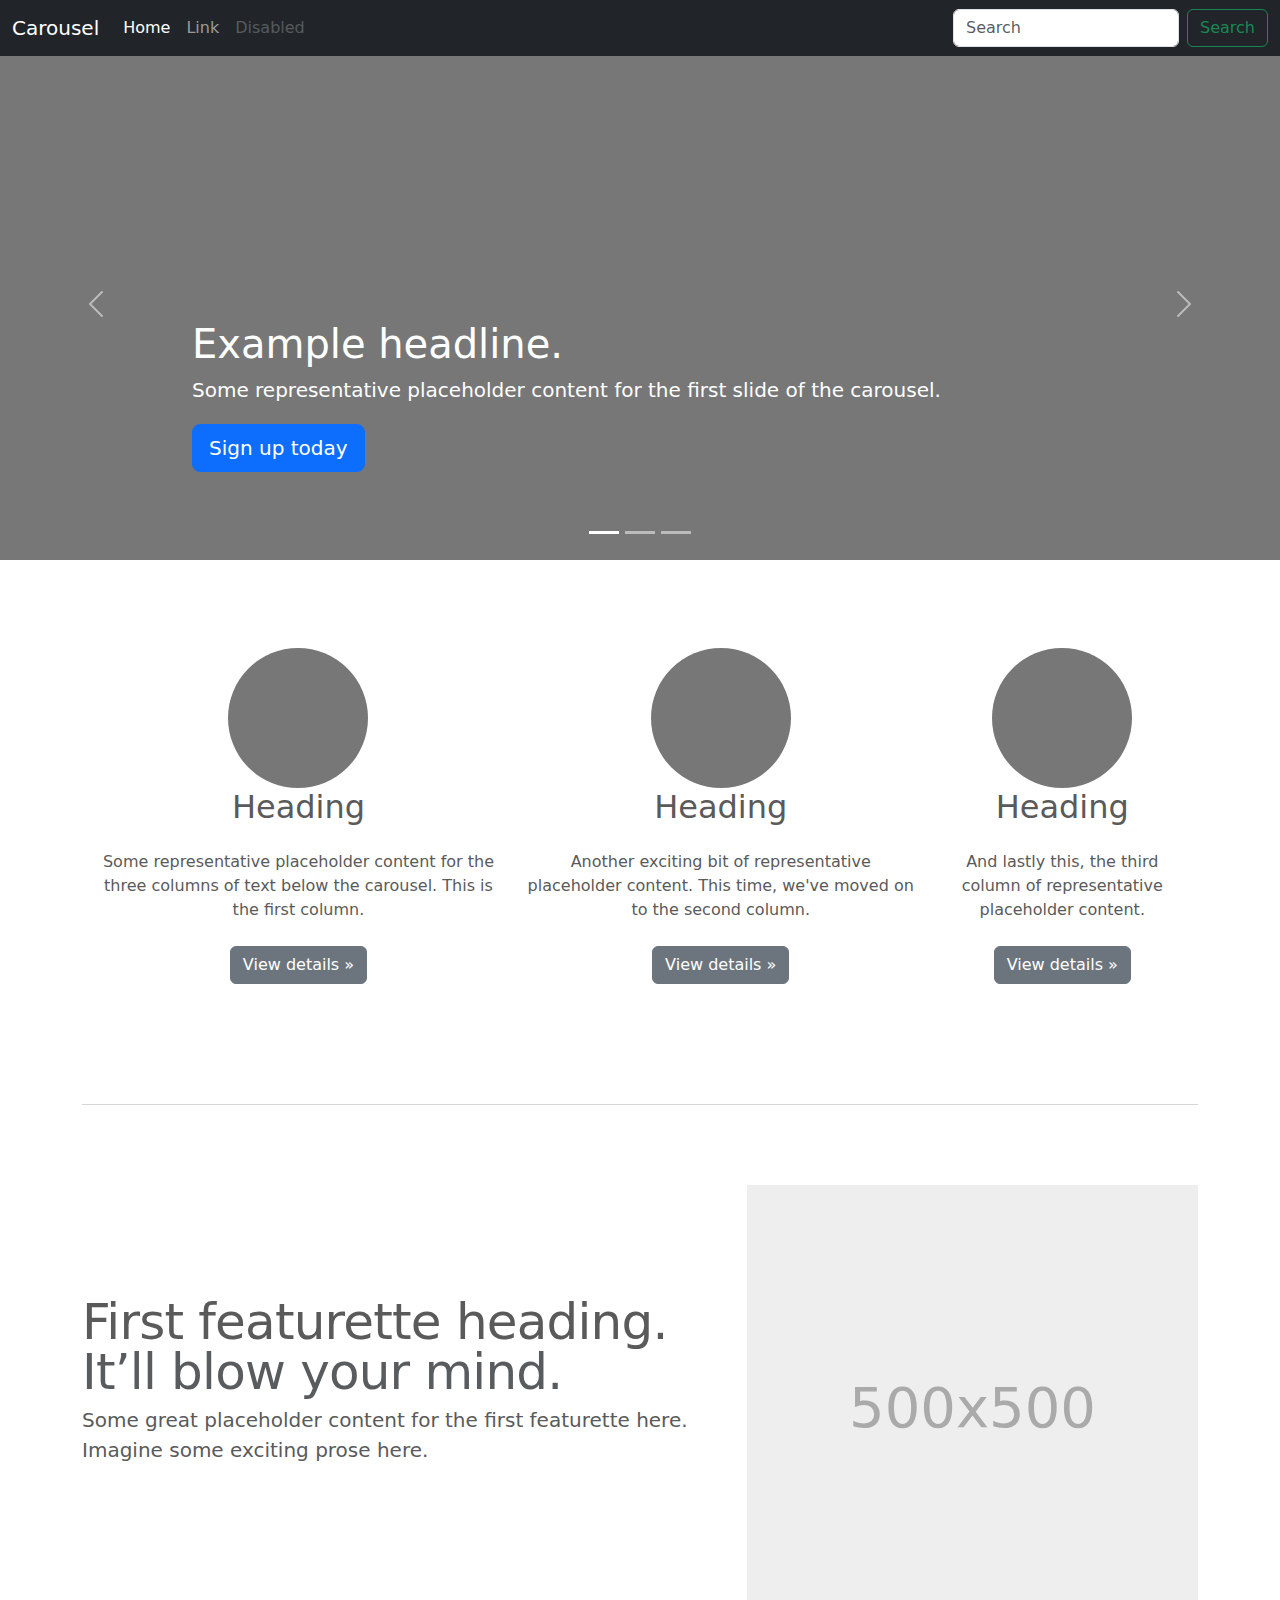
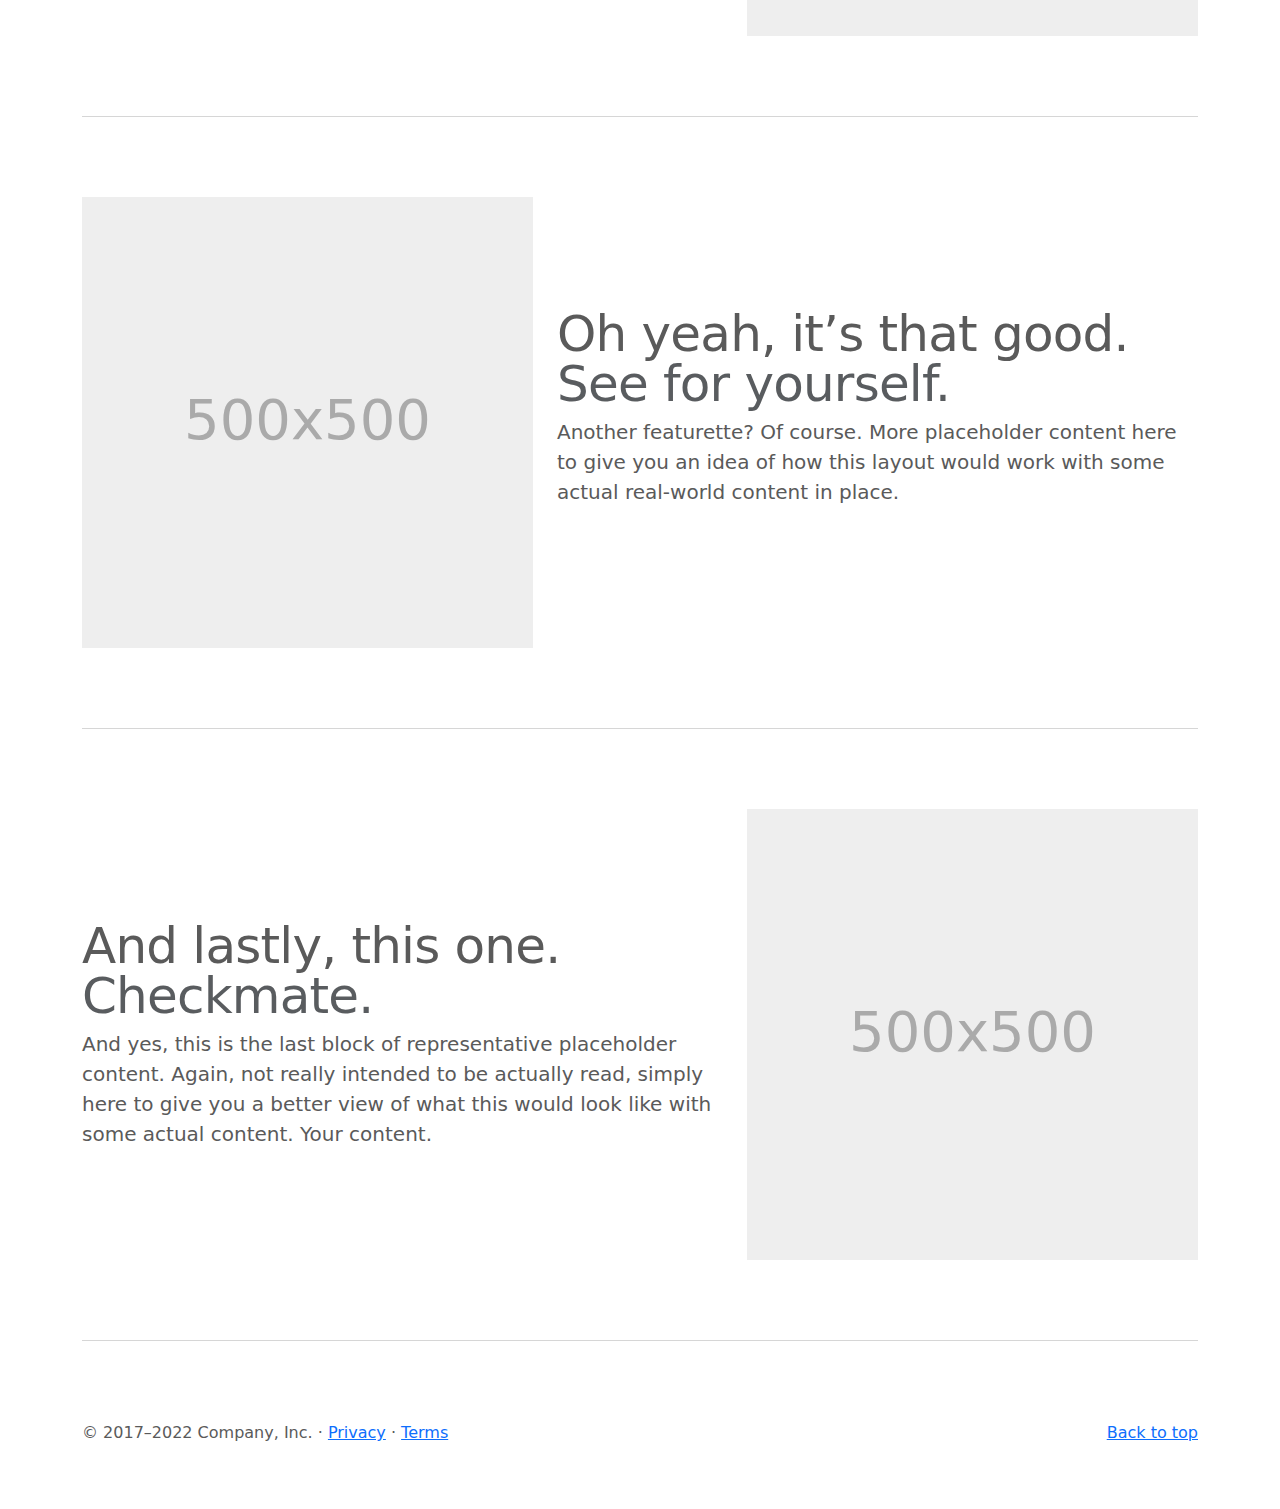
<file: index.html>
<!DOCTYPE html>
<html lang="en">
  <head>
    <meta charset="utf-8" />
    <meta name="viewport" content="width=device-width, initial-scale=1" />
    <meta name="description" content="" />
    <meta
      name="author"
      content="Mark Otto, Jacob Thornton, and Bootstrap contributors"
    />
    <meta name="generator" content="Hugo 0.104.2" />
    <title>Carousel Template · Bootstrap v5.2</title>

    <link
      rel="canonical"
      href="https://getbootstrap.com/docs/5.2/examples/carousel/"
    />

    <link
      href="https://cdn.jsdelivr.net/npm/bootstrap@5.2.2/dist/css/bootstrap.min.css"
      rel="stylesheet"
    />

    <style>
      .m-heading {
        display: flex;
        justify-content: space-between;
        flex-direction: row;
      }

      .m-heading-item {
        text-align: center;
        margin-top: 1.5rem;
        margin-bottom: 1.5rem;
      }

      .m-heading-item p {
        margin-top: 1.5rem;
        margin-right: 0.75rem;
        margin-left: 0.75rem;
      }

      .bd-placeholder-img {
        font-size: 1.125rem;
        text-anchor: middle;
        -webkit-user-select: none;
        -moz-user-select: none;
        user-select: none;
      }

      @media (min-width: 768px) {
        .bd-placeholder-img-lg {
          font-size: 3.5rem;
        }
      }

      .b-example-divider {
        height: 3rem;
        background-color: rgba(0, 0, 0, 0.1);
        border: solid rgba(0, 0, 0, 0.15);
        border-width: 1px 0;
        box-shadow: inset 0 0.5em 1.5em rgba(0, 0, 0, 0.1),
          inset 0 0.125em 0.5em rgba(0, 0, 0, 0.15);
      }

      .b-example-vr {
        flex-shrink: 0;
        width: 1.5rem;
        height: 100vh;
      }

      .bi {
        vertical-align: -0.125em;
        fill: currentColor;
      }

      .nav-scroller {
        position: relative;
        z-index: 2;
        height: 2.75rem;
        overflow-y: hidden;
      }

      .nav-scroller .nav {
        display: flex;
        flex-wrap: nowrap;
        padding-bottom: 1rem;
        margin-top: -1px;
        overflow-x: auto;
        text-align: center;
        white-space: nowrap;
        -webkit-overflow-scrolling: touch;
      }
    </style>

    <!-- Custom styles for this template -->
    <link href="carousel.css" rel="stylesheet" />
  </head>
  <body>
    <header>
      <nav class="navbar navbar-expand-md navbar-dark fixed-top bg-dark">
        <div class="container-fluid">
          <a class="navbar-brand" href="#">Carousel</a>
          <button
            class="navbar-toggler"
            type="button"
            data-bs-toggle="collapse"
            data-bs-target="#navbarCollapse"
            aria-controls="navbarCollapse"
            aria-expanded="false"
            aria-label="Toggle navigation"
          >
            <span class="navbar-toggler-icon"></span>
          </button>
          <div class="collapse navbar-collapse" id="navbarCollapse">
            <ul class="navbar-nav me-auto mb-2 mb-md-0">
              <li class="nav-item">
                <a class="nav-link active" aria-current="page" href="#">Home</a>
              </li>
              <li class="nav-item">
                <a class="nav-link" href="#">Link</a>
              </li>
              <li class="nav-item">
                <a class="nav-link disabled">Disabled</a>
              </li>
            </ul>
            <form class="d-flex" role="search">
              <input
                class="form-control me-2"
                type="search"
                placeholder="Search"
                aria-label="Search"
              />
              <button class="btn btn-outline-success" type="submit">
                Search
              </button>
            </form>
          </div>
        </div>
      </nav>
    </header>

    <main>
      <div id="myCarousel" class="carousel slide" data-bs-ride="carousel">
        <div class="carousel-indicators">
          <button
            type="button"
            data-bs-target="#myCarousel"
            data-bs-slide-to="0"
            class="active"
            aria-current="true"
            aria-label="Slide 1"
          ></button>
          <button
            type="button"
            data-bs-target="#myCarousel"
            data-bs-slide-to="1"
            aria-label="Slide 2"
          ></button>
          <button
            type="button"
            data-bs-target="#myCarousel"
            data-bs-slide-to="2"
            aria-label="Slide 3"
          ></button>
        </div>
        <div class="carousel-inner">
          <div class="carousel-item active">
            <svg
              class="bd-placeholder-img"
              width="100%"
              height="100%"
              xmlns="http://www.w3.org/2000/svg"
              aria-hidden="true"
              preserveAspectRatio="xMidYMid slice"
              focusable="false"
            >
              <rect width="100%" height="100%" fill="#777" />
            </svg>

            <div class="container">
              <div class="carousel-caption text-start">
                <h1>Example headline.</h1>
                <p>
                  Some representative placeholder content for the first slide of
                  the carousel.
                </p>
                <p>
                  <a class="btn btn-lg btn-primary" href="#">Sign up today</a>
                </p>
              </div>
            </div>
          </div>
          <div class="carousel-item">
            <svg
              class="bd-placeholder-img"
              width="100%"
              height="100%"
              xmlns="http://www.w3.org/2000/svg"
              aria-hidden="true"
              preserveAspectRatio="xMidYMid slice"
              focusable="false"
            >
              <rect width="100%" height="100%" fill="#777" />
            </svg>

            <div class="container">
              <div class="carousel-caption">
                <h1>Another example headline.</h1>
                <p>
                  Some representative placeholder content for the second slide
                  of the carousel.
                </p>
                <p><a class="btn btn-lg btn-primary" href="#">Learn more</a></p>
              </div>
            </div>
          </div>
          <div class="carousel-item">
            <svg
              class="bd-placeholder-img"
              width="100%"
              height="100%"
              xmlns="http://www.w3.org/2000/svg"
              aria-hidden="true"
              preserveAspectRatio="xMidYMid slice"
              focusable="false"
            >
              <rect width="100%" height="100%" fill="#777" />
            </svg>

            <div class="container">
              <div class="carousel-caption text-end">
                <h1>One more for good measure.</h1>
                <p>
                  Some representative placeholder content for the third slide of
                  this carousel.
                </p>
                <p>
                  <a class="btn btn-lg btn-primary" href="#">Browse gallery</a>
                </p>
              </div>
            </div>
          </div>
        </div>
        <button
          class="carousel-control-prev"
          type="button"
          data-bs-target="#myCarousel"
          data-bs-slide="prev"
        >
          <span class="carousel-control-prev-icon" aria-hidden="true"></span>
          <span class="visually-hidden">Previous</span>
        </button>
        <button
          class="carousel-control-next"
          type="button"
          data-bs-target="#myCarousel"
          data-bs-slide="next"
        >
          <span class="carousel-control-next-icon" aria-hidden="true"></span>
          <span class="visually-hidden">Next</span>
        </button>
      </div>

      <!-- Marketing messaging and featurettes
  ================================================== -->
      <!-- Wrap the rest of the page in another container to center all the content. -->

      <div class="container marketing">
        <!-- Three columns of text below the carousel -->
        <div class="m-heading">
          <div class="m-heading-item">
            <svg
              class="bd-placeholder-img rounded-circle"
              width="140"
              height="140"
              xmlns="http://www.w3.org/2000/svg"
              role="img"
              aria-label="Placeholder: 140x140"
              preserveAspectRatio="xMidYMid slice"
              focusable="false"
            >
              <title>Placeholder</title>
              <rect width="100%" height="100%" fill="#777" />
              <text x="50%" y="50%" fill="#777" dy=".3em">140x140</text>
            </svg>

            <h2 class="fw-normal">Heading</h2>
            <p>
              Some representative placeholder content for the three columns of
              text below the carousel. This is the first column.
            </p>
            <p>
              <a class="btn btn-secondary" href="#">View details &raquo;</a>
            </p>
          </div>
          <!-- /.col-lg-4 -->
          <div class="m-heading-item">
            <svg
              class="bd-placeholder-img rounded-circle"
              width="140"
              height="140"
              xmlns="http://www.w3.org/2000/svg"
              role="img"
              aria-label="Placeholder: 140x140"
              preserveAspectRatio="xMidYMid slice"
              focusable="false"
            >
              <title>Placeholder</title>
              <rect width="100%" height="100%" fill="#777" />
              <text x="50%" y="50%" fill="#777" dy=".3em">140x140</text>
            </svg>

            <h2 class="fw-normal">Heading</h2>
            <p>
              Another exciting bit of representative placeholder content. This
              time, we've moved on to the second column.
            </p>
            <p>
              <a class="btn btn-secondary" href="#">View details &raquo;</a>
            </p>
          </div>
          <!-- /.col-lg-4 -->
          <div class="m-heading-item">
            <svg
              class="bd-placeholder-img rounded-circle"
              width="140"
              height="140"
              xmlns="http://www.w3.org/2000/svg"
              role="img"
              aria-label="Placeholder: 140x140"
              preserveAspectRatio="xMidYMid slice"
              focusable="false"
            >
              <title>Placeholder</title>
              <rect width="100%" height="100%" fill="#777" />
              <text x="50%" y="50%" fill="#777" dy=".3em">140x140</text>
            </svg>

            <h2 class="fw-normal">Heading</h2>
            <p>
              And lastly this, the third column of representative placeholder
              content.
            </p>
            <p>
              <a class="btn btn-secondary" href="#">View details &raquo;</a>
            </p>
          </div>
          <!-- /.col-lg-4 -->
        </div>
        <!-- /.row -->

        <!-- START THE FEATURETTES -->

        <hr class="featurette-divider" />

        <div class="row featurette">
          <div class="col-md-7">
            <h2 class="featurette-heading fw-normal lh-1">
              First featurette heading.
              <span class="text-muted">It’ll blow your mind.</span>
            </h2>
            <p class="lead">
              Some great placeholder content for the first featurette here.
              Imagine some exciting prose here.
            </p>
          </div>
          <div class="col-md-5">
            <svg
              class="bd-placeholder-img bd-placeholder-img-lg featurette-image img-fluid mx-auto"
              width="500"
              height="500"
              xmlns="http://www.w3.org/2000/svg"
              role="img"
              aria-label="Placeholder: 500x500"
              preserveAspectRatio="xMidYMid slice"
              focusable="false"
            >
              <title>Placeholder</title>
              <rect width="100%" height="100%" fill="#eee" />
              <text x="50%" y="50%" fill="#aaa" dy=".3em">500x500</text>
            </svg>
          </div>
        </div>

        <hr class="featurette-divider" />

        <div class="row featurette">
          <div class="col-md-7 order-md-2">
            <h2 class="featurette-heading fw-normal lh-1">
              Oh yeah, it’s that good.
              <span class="text-muted">See for yourself.</span>
            </h2>
            <p class="lead">
              Another featurette? Of course. More placeholder content here to
              give you an idea of how this layout would work with some actual
              real-world content in place.
            </p>
          </div>
          <div class="col-md-5 order-md-1">
            <svg
              class="bd-placeholder-img bd-placeholder-img-lg featurette-image img-fluid mx-auto"
              width="500"
              height="500"
              xmlns="http://www.w3.org/2000/svg"
              role="img"
              aria-label="Placeholder: 500x500"
              preserveAspectRatio="xMidYMid slice"
              focusable="false"
            >
              <title>Placeholder</title>
              <rect width="100%" height="100%" fill="#eee" />
              <text x="50%" y="50%" fill="#aaa" dy=".3em">500x500</text>
            </svg>
          </div>
        </div>

        <hr class="featurette-divider" />

        <div class="row featurette">
          <div class="col-md-7">
            <h2 class="featurette-heading fw-normal lh-1">
              And lastly, this one. <span class="text-muted">Checkmate.</span>
            </h2>
            <p class="lead">
              And yes, this is the last block of representative placeholder
              content. Again, not really intended to be actually read, simply
              here to give you a better view of what this would look like with
              some actual content. Your content.
            </p>
          </div>
          <div class="col-md-5">
            <svg
              class="bd-placeholder-img bd-placeholder-img-lg featurette-image img-fluid mx-auto"
              width="500"
              height="500"
              xmlns="http://www.w3.org/2000/svg"
              role="img"
              aria-label="Placeholder: 500x500"
              preserveAspectRatio="xMidYMid slice"
              focusable="false"
            >
              <title>Placeholder</title>
              <rect width="100%" height="100%" fill="#eee" />
              <text x="50%" y="50%" fill="#aaa" dy=".3em">500x500</text>
            </svg>
          </div>
        </div>

        <hr class="featurette-divider" />

        <!-- /END THE FEATURETTES -->
      </div>
      <!-- /.container -->

      <!-- FOOTER -->
      <footer class="container">
        <p class="float-end"><a href="#">Back to top</a></p>
        <p>
          &copy; 2017–2022 Company, Inc. &middot;
          <a href="#">Privacy</a> &middot; <a href="#">Terms</a>
        </p>
      </footer>
    </main>

    <script src="https://cdn.jsdelivr.net/npm/bootstrap@5.2.2/dist/js/bootstrap.bundle.min.js"></script>
  </body>
</html>
</file>
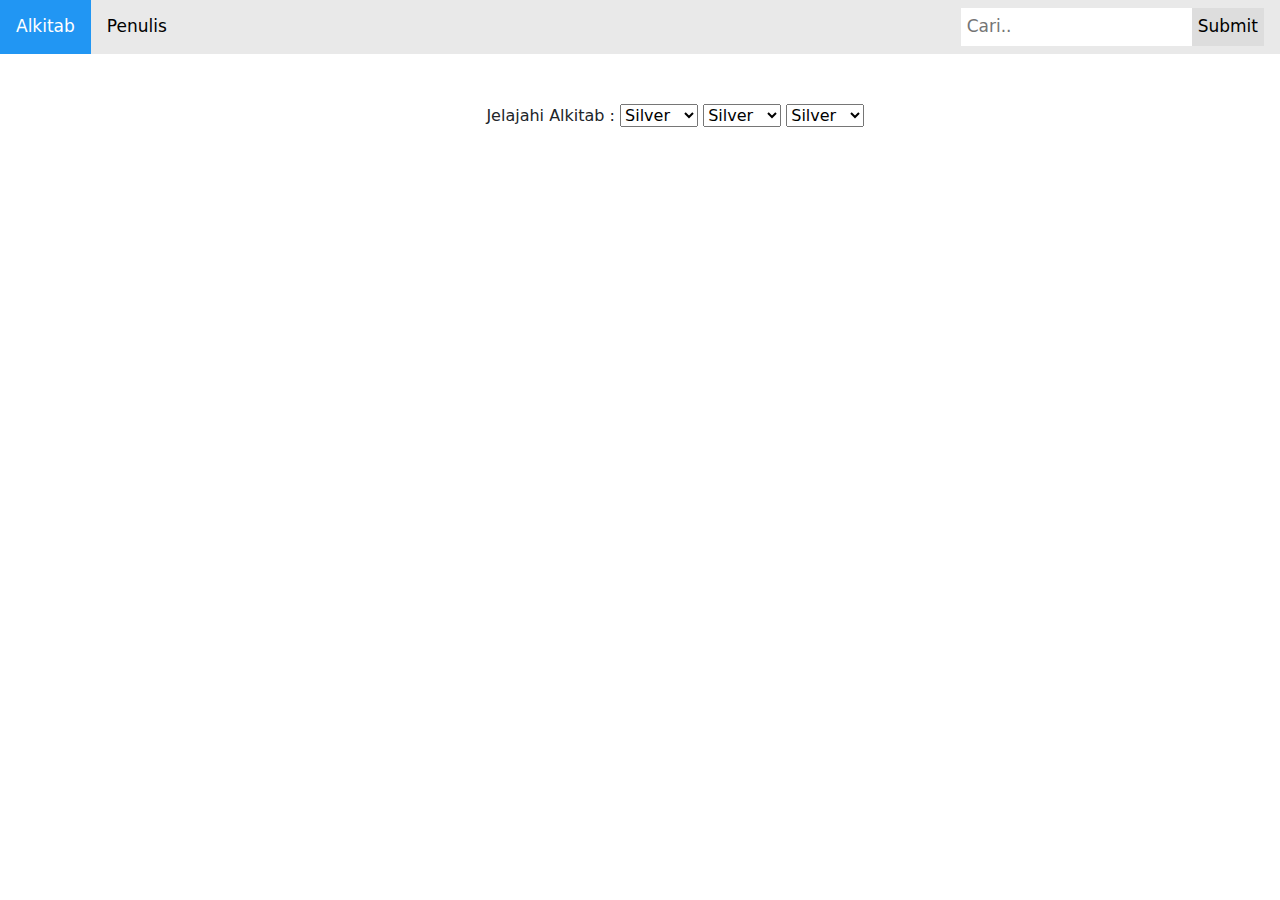
<file: testing1.html>
<!DOCTYPE html>
<html>
<head>
    <meta name="viewport" content="width=device-width, initial-scale=1">
	<title>Belajar belajar belajar</title>
    <link rel="stylesheet" type="text/css" href="style.css">
    <link rel="canonical" href="https://getbootstrap.com/docs/5.2/examples/carousel/">
    <link href="https://cdn.jsdelivr.net/npm/bootstrap@5.2.2/dist/css/bootstrap.min.css" rel="stylesheet">
</head>
<body>

    <div class="topnav">
        <a class="active"href="testing1.html">Alkitab</a>
        <a  href="testing2.html">Penulis</a>
        <div class="search-container">
          <form action="/action_page.php">
            <input type="text" placeholder="Cari.." name="search">
            <button type="submit">Submit</button>
          </form>
        </div>
      </div>
      
      <!-- <div style="padding-left:50px">
        <h2>Responsive Search Bar</h2>
        <p>Navigation bar with a search box and a submit button inside of it.</p>
        <p>Resize the browser window to see the responsive effect.</p>
      </div> -->

      <main>

        <div class="dropdown">
            <label for="membership" >Jelajahi Alkitab :</label>
                <select name="membership" id="membership">
                    <option value="free">Free</option>
                    <option value="bronze">Bronze</option>
                    <option value="silver" selected>Silver</option>
                    <option value="Gold">Gold</option>
                </select>
                <select name="membership" id="membership">
                    <option value="free">Free</option>
                    <option value="bronze">Bronze</option>
                    <option value="silver" selected>Silver</option>
                    <option value="Gold">Gold</option>
                </select>
                <select name="membership" id="membership">
                    <option value="free">Free</option>
                    <option value="bronze">Bronze</option>
                    <option value="silver" selected>Silver</option>
                    <option value="Gold">Gold</option>
                </select>
        </div>
      </main>
</body>
</html>
</file>
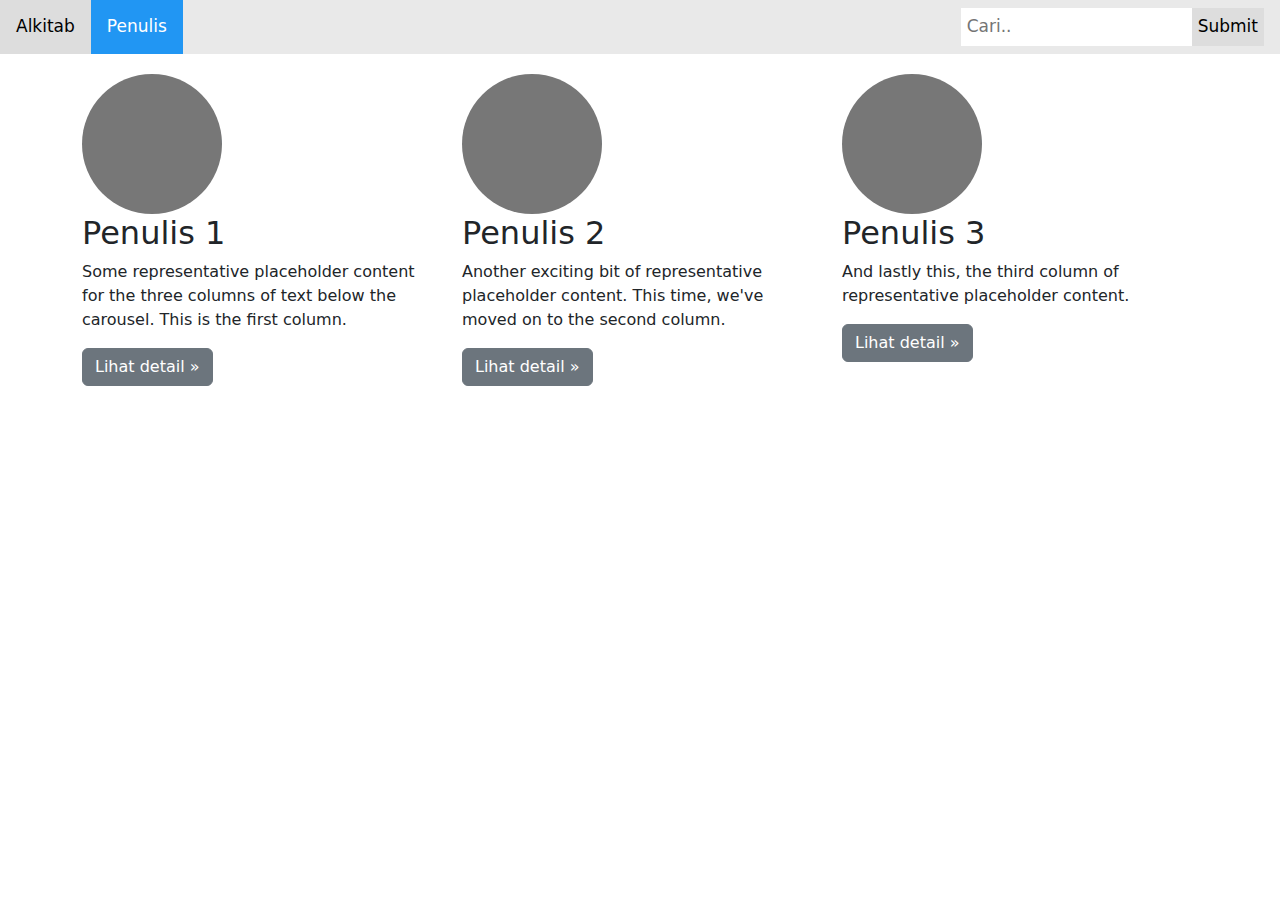
<file: testing2.html>
<!DOCTYPE html>
<html>
<head>
    <meta name="viewport" content="width=device-width, initial-scale=1">
    <link rel="stylesheet" type="text/css" href="style.css">
    <link rel="canonical" href="https://getbootstrap.com/docs/5.2/examples/carousel/">
    <link href="https://cdn.jsdelivr.net/npm/bootstrap@5.2.2/dist/css/bootstrap.min.css" rel="stylesheet">
</head>
<body>

    <div class="topnav">
        <a href="testing1.html">Alkitab</a>
        <a class="active" href="testing2.html">Penulis</a>
        <div class="search-container">
          <form action="/action_page.php">
            <input type="text" placeholder="Cari.." name="search">
            <button type="submit">Submit</button>
          </form>
        </div>
      </div>
      
      <!-- <div style="padding-left:50px">
        <h2>Responsive Search Bar</h2>
        <p>Navigation bar with a search box and a submit button inside of it.</p>
        <p>Resize the browser window to see the responsive effect.</p>
      </div> -->

      <main>

        <div class="container marketing"  style="padding-top:20px">

            <!-- Three columns of text below the carousel -->
            <div class="row" >
              <div class="col-lg-4">
                <svg class="bd-placeholder-img rounded-circle" width="140" height="140" xmlns="http://www.w3.org/2000/svg" role="img" aria-label="Placeholder: 140x140" preserveAspectRatio="xMidYMid slice" focusable="false"><title>Placeholder</title><rect width="100%" height="100%" fill="#777"/><text x="50%" y="50%" fill="#777" dy=".3em">140x140</text></svg>
        
                <h2 class="fw-normal">Penulis 1</h2>
                <p>Some representative placeholder content for the three columns of text below the carousel. This is the first column.</p>
                <p><a class="btn btn-secondary" href="testing3.html">Lihat detail &raquo;</a></p>
              </div><!-- /.col-lg-4 -->
             
              <div class="col-lg-4">
                <svg class="bd-placeholder-img rounded-circle" width="140" height="140" xmlns="http://www.w3.org/2000/svg" role="img" aria-label="Placeholder: 140x140" preserveAspectRatio="xMidYMid slice" focusable="false"><title>Placeholder</title><rect width="100%" height="100%" fill="#777"/><text x="50%" y="50%" fill="#777" dy=".3em">140x140</text></svg>
        
                <h2 class="fw-normal">Penulis 2</h2>
                <p>Another exciting bit of representative placeholder content. This time, we've moved on to the second column.</p>
                <p><a class="btn btn-secondary" href="#">Lihat detail &raquo;</a></p>
              </div><!-- /.col-lg-4 -->
             
              <div class="col-lg-4">
                <svg class="bd-placeholder-img rounded-circle" width="140" height="140" xmlns="http://www.w3.org/2000/svg" role="img" aria-label="Placeholder: 140x140" preserveAspectRatio="xMidYMid slice" focusable="false"><title>Placeholder</title><rect width="100%" height="100%" fill="#777"/><text x="50%" y="50%" fill="#777" dy=".3em">140x140</text></svg>
        
                <h2 class="fw-normal">Penulis 3</h2>
                <p>And lastly this, the third column of representative placeholder content.</p>
                <p><a class="btn btn-secondary" href="#">Lihat detail &raquo;</a></p>
              </div><!-- /.col-lg-4 -->
            </div><!-- /.row -->

      </main>
</body>
</html>
</file>
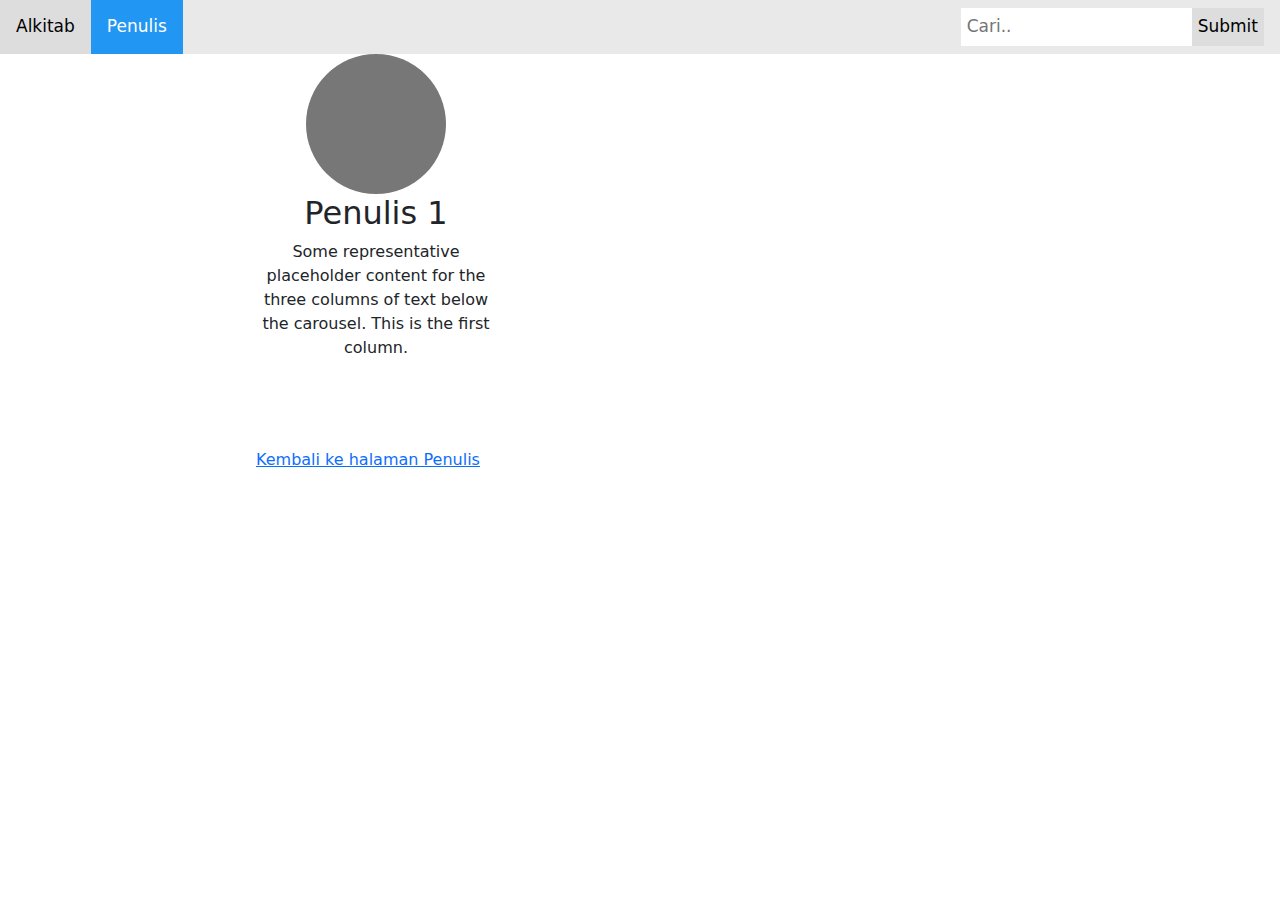
<file: testing3.html>
<!DOCTYPE html>
<html>
<head>
    <meta name="viewport" content="width=device-width, initial-scale=1">
    <link rel="stylesheet" type="text/css" href="style.css">
    <link rel="canonical" href="https://getbootstrap.com/docs/5.2/examples/carousel/">
    <link href="https://cdn.jsdelivr.net/npm/bootstrap@5.2.2/dist/css/bootstrap.min.css" rel="stylesheet">
</head>
<body>

    <div class="topnav">
        <a href="testing1.html">Alkitab</a>
        <a class="active" href="testing2.html">Penulis</a>
        <div class="search-container">
          <form action="/action_page.php">
            <input type="text" placeholder="Cari.." name="search">
            <button type="submit">Submit</button>
          </form>
        </div>
      </div>
      
      <!-- <div style="padding-left:50px">
        <h2>Responsive Search Bar</h2>
        <p>Navigation bar with a search box and a submit button inside of it.</p>
        <p>Resize the browser window to see the responsive effect.</p>
      </div> -->

      <main>

        <div class="detail-penulis" >

            <!-- Three columns of text below the carousel -->
            <div class="row" >
              <div class="col-lg-4">
                <svg class="bd-placeholder-img rounded-circle" width="140" height="140" xmlns="http://www.w3.org/2000/svg" role="img" aria-label="Placeholder: 140x140" preserveAspectRatio="xMidYMid slice" focusable="false"><title>Placeholder</title><rect width="100%" height="100%" fill="#777"/><text x="50%" y="50%" fill="#777" dy=".3em">140x140</text></svg>
        
                <h2 class="fw-normal">Penulis 1</h2>
                <p>Some representative placeholder content for the three columns of text below the carousel. This is the first column.</p>
                <br/>
                <br/>
                <br/>
              </div><!-- /.col-lg-4 -->
             

              <div style="text-align: left; "><a href="testing2.html">Kembali ke halaman Penulis</a>
              </div>
        
      </main>
</body>
</html>
</file>
<file: carousel.css>
/* GLOBAL STYLES
-------------------------------------------------- */
/* Padding below the footer and lighter body text */

body {
  padding-top: 3rem;
  padding-bottom: 3rem;
  color: #5a5a5a;
}


/* CUSTOMIZE THE CAROUSEL
-------------------------------------------------- */

/* Carousel base class */
.carousel {
  margin-bottom: 4rem;
}
/* Since positioning the image, we need to help out the caption */
.carousel-caption {
  bottom: 3rem;
  z-index: 10;
}

/* Declare heights because of positioning of img element */
.carousel-item {
  height: 32rem;
}


/* MARKETING CONTENT
-------------------------------------------------- */

/* Center align the text within the three columns below the carousel */
.marketing .col-lg-4 {
  margin-top: 1.5rem;
  margin-bottom: 1.5rem;
  text-align: center;
}
/* rtl:begin:ignore */
.marketing .col-lg-4 p {
  margin-top: 1.5rem;
  margin-right: .75rem;
  margin-left: .75rem;
}
/* rtl:end:ignore */



/* Featurettes
------------------------- */

.featurette-divider {
  margin: 5rem 0; /* Space out the Bootstrap <hr> more */
}

/* Thin out the marketing headings */
/* rtl:begin:remove */
.featurette-heading {
  letter-spacing: -.05rem;
}

/* rtl:end:remove */

/* styling dropdown */
.dropdown {
  display: inline-block;
  position: relative;
}
.dropdown-content {
  display: none;
  position: absolute;
  width: 100%;
  overflow: auto;
  box-shadow: 0px 10px 10px 0px rgba(0,0,0,0.4);
}
.dropdown:hover .dropdown-content {
  display: block;
}
.dropdown-content a {
  display: block;
  color: #000000;
  padding: 5px;
  text-decoration: none;
}
.dropdown-content a:hover {
  color: #FFFFFF;
  background-color: #00A4BD;
}
/* RESPONSIVE CSS
-------------------------------------------------- */

@media (min-width: 40em) {
  /* Bump up size of carousel content */
  .carousel-caption p {
    margin-bottom: 1.25rem;
    font-size: 1.25rem;
    line-height: 1.4;
  }

  .featurette-heading {
    font-size: 50px;
  }
}

@media (min-width: 62em) {
  .featurette-heading {
    margin-top: 7rem;
  }
}
</file>
<file: style.css>
* {
  box-sizing: border-box;
}

body {
  margin: 0;
  font-family: Arial, Helvetica, sans-serif;
}

.topnav {
  overflow: hidden;
  background-color: #e9e9e9;
}

.topnav a {
  float: left;
  display: block;
  color: black;
  text-align: center;
  padding: 14px 16px;
  text-decoration: none;
  font-size: 17px;
}

.topnav a:hover {
  background-color: #ddd;
  color: black;
}

.topnav a.active {
  background-color: #2196f3;
  color: white;
}

.topnav .search-container {
  float: right;
}

.topnav input[type='text'] {
  padding: 6px;
  margin-top: 8px;
  font-size: 17px;
  border: none;
}

.topnav .search-container button {
  float: right;
  padding: 6px;
  margin-top: 8px;
  margin-right: 16px;
  background: #ddd;
  font-size: 17px;
  border: none;
  cursor: pointer;
}

.topnav .search-container button:hover {
  background: #ccc;
}

@media screen and (max-width: 600px) {
  .topnav .search-container {
    float: none;
  }
  .topnav a,
  .topnav input[type='text'],
  .topnav .search-container button {
    float: none;
    display: block;
    text-align: left;
    width: 100%;
    margin: 0;
    padding: 14px;
  }
  .topnav input[type='text'] {
    border: 1px solid #ccc;
  }
}



.dropdown {
  padding-right: 100px;
  padding-top: 50px;
  position: absolute;
  /* margin-left: -10px; */
  left: 38%;
}

.detail-penulis {
  text-align: center;
  display: flex;
  margin-left: 20%;
  margin-right: 20%;
  flex-direction: column;
}

.detail-avatar {
  margin-top: 3em;
  margin-bottom: 3em;
}

/* .isi {
  text-align: center;
  width: 500px;
  height: 200px;
  padding: 1px;
  right: 41%;
} */
</file>
